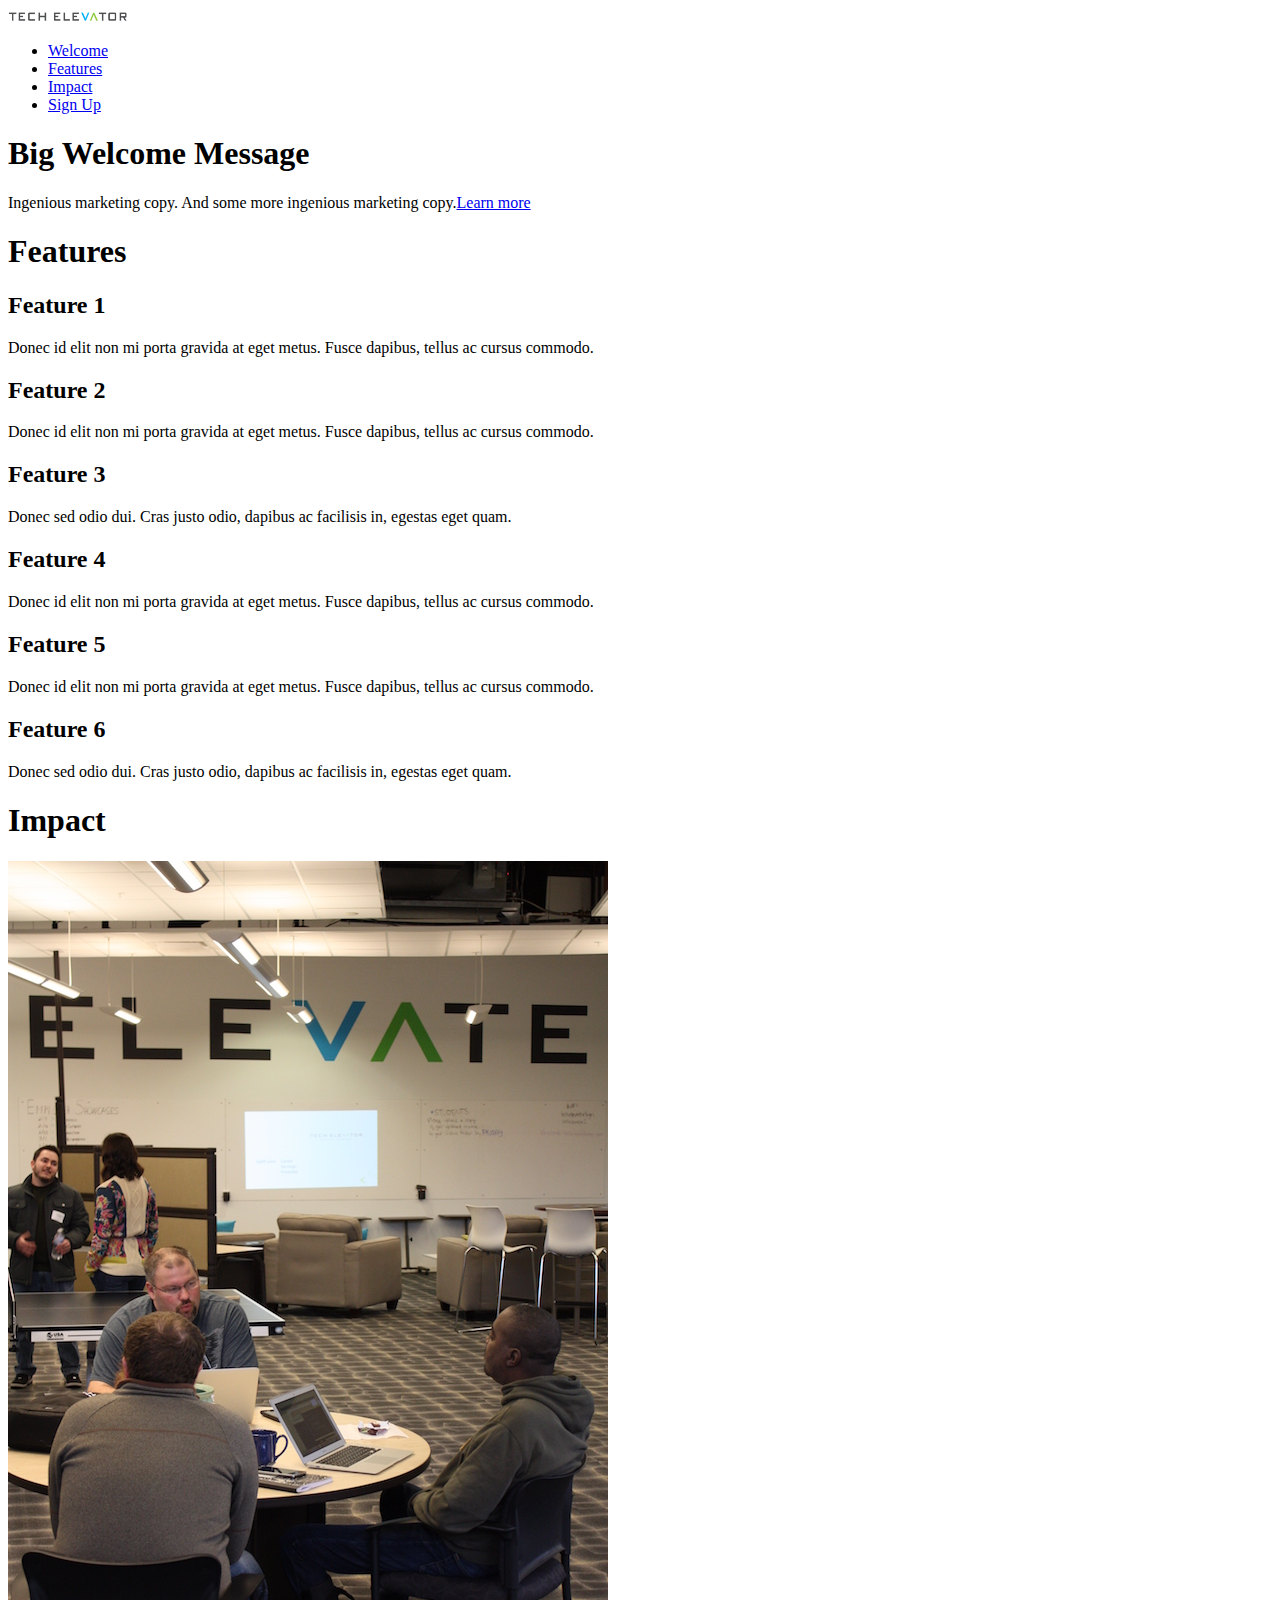
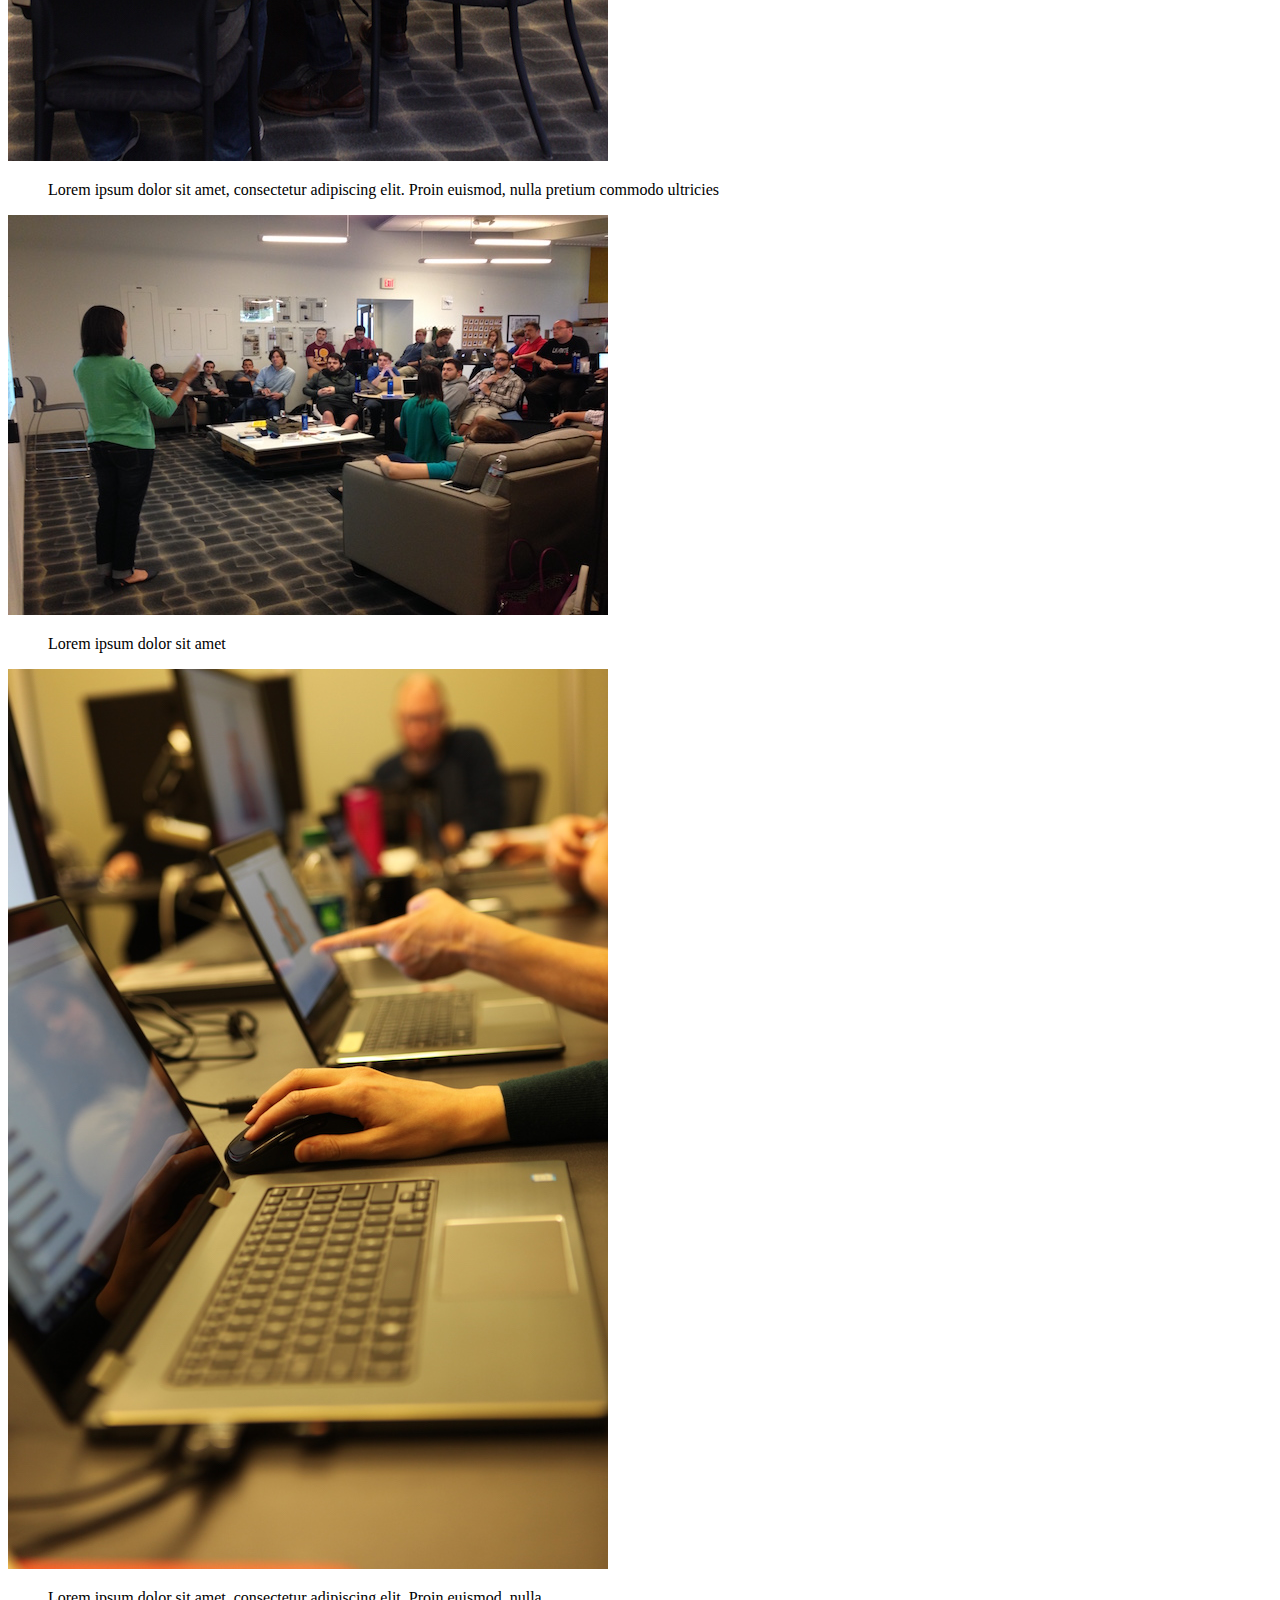
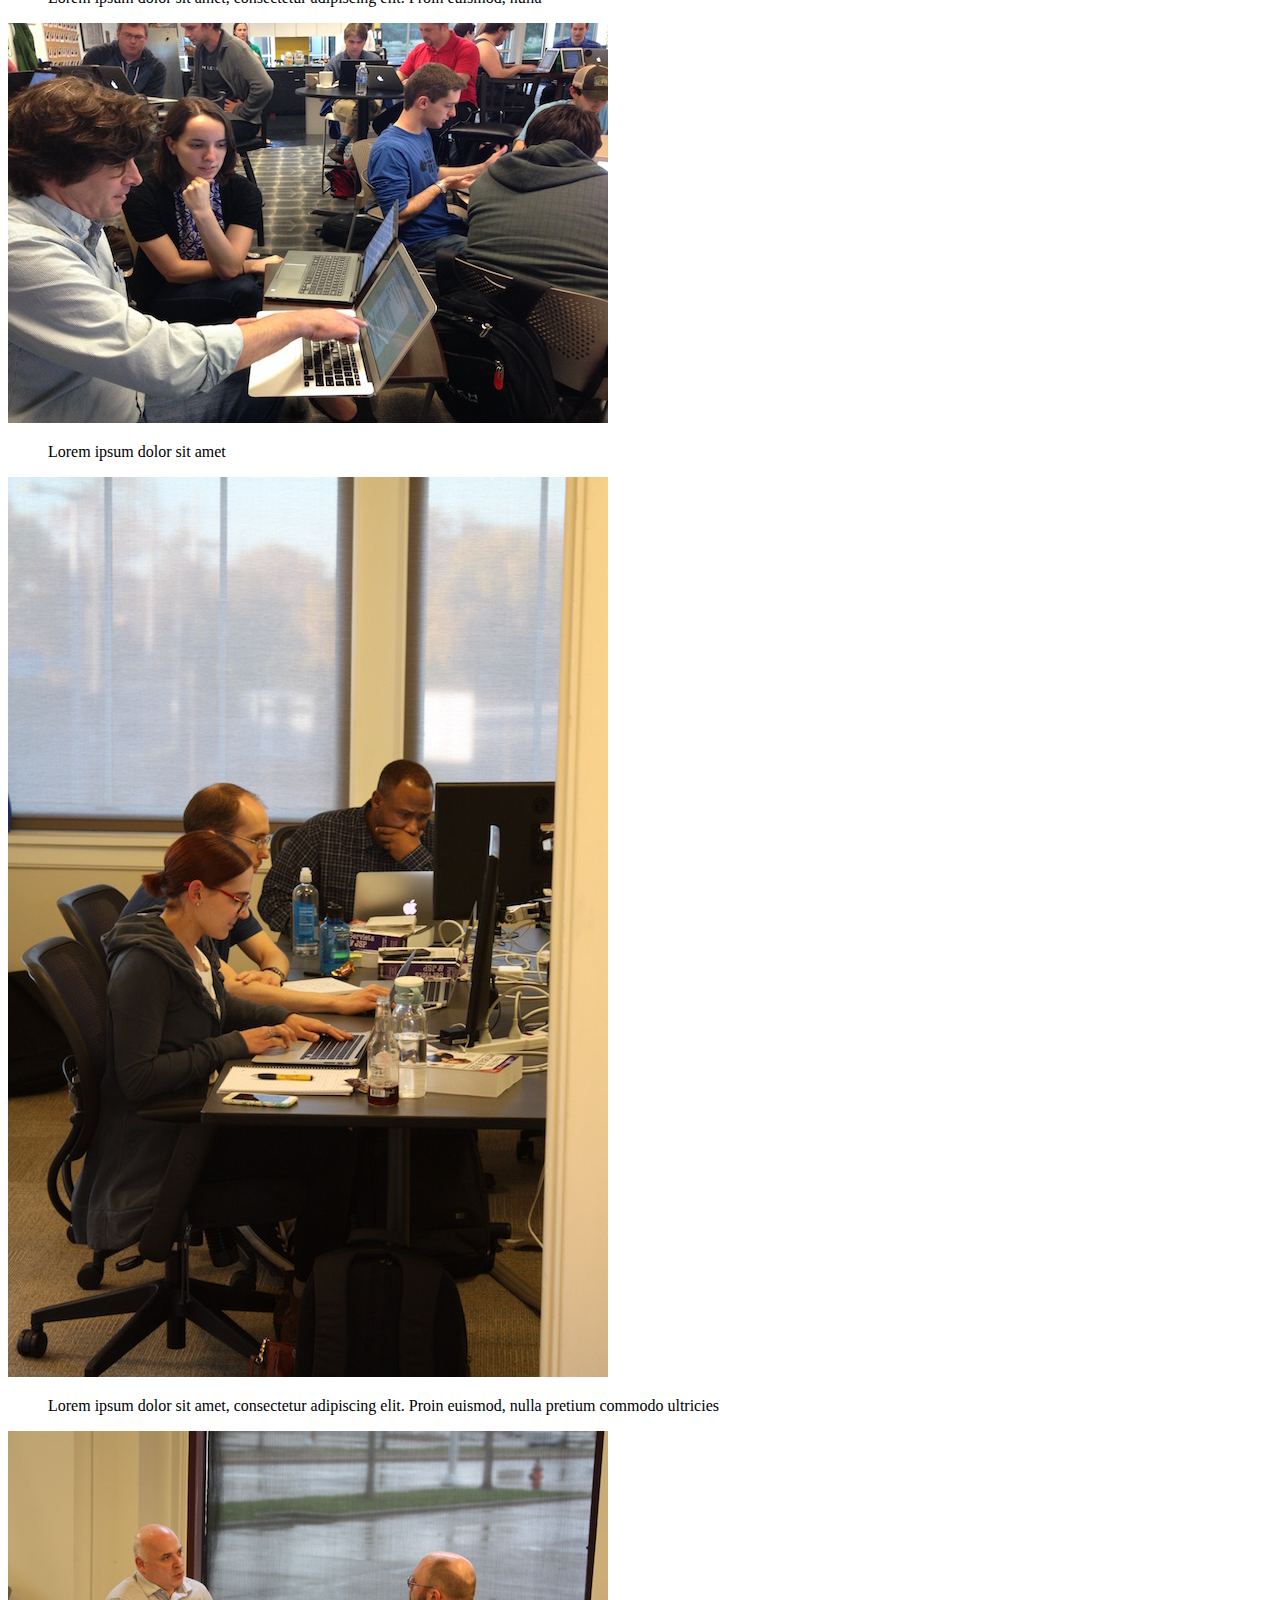
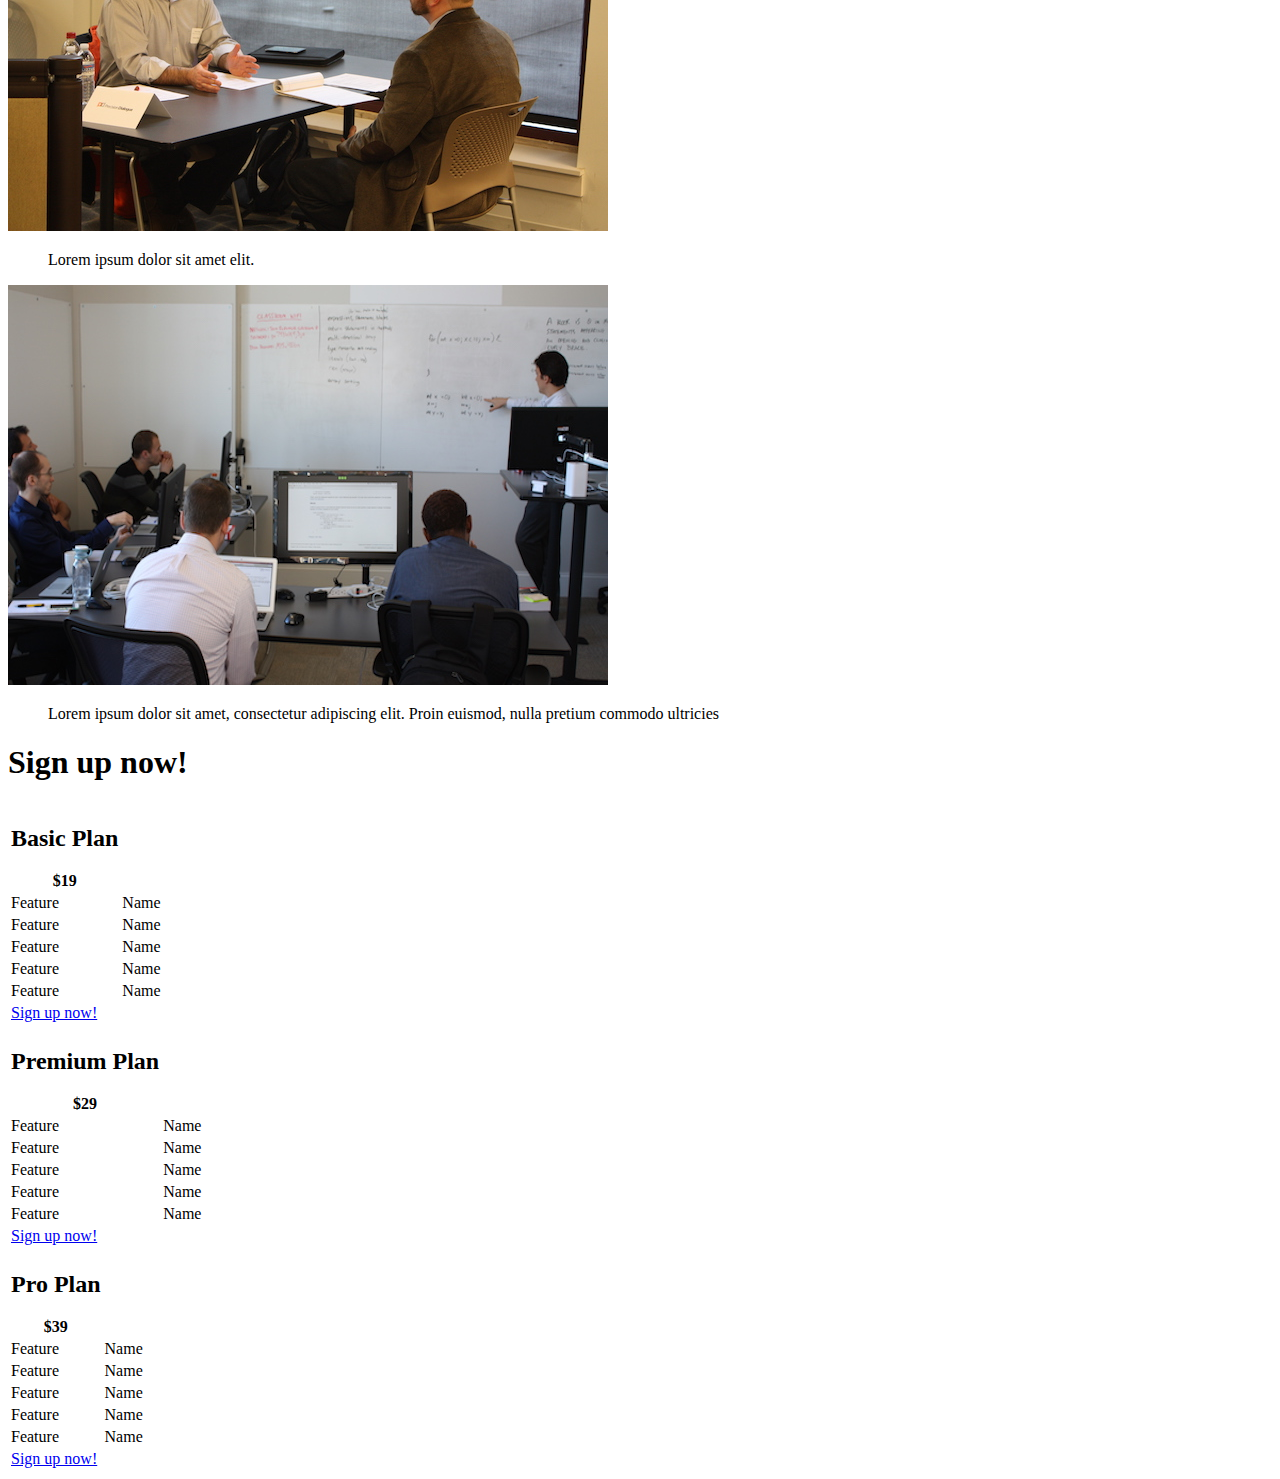
<file: m4-08-twitter-bootstrap-exercises/exercise-1/index.html>
<!DOCTYPE html>
<html>
    <head>
      <meta charset="utf-8">
      <title>Tech Elevator</title>
      <!-- Main Style Sheet
      <link rel="stylesheet" href="css/main.css">
       -->
      <!-- Respond.js for IE 8 or less only -->
      <!--[if (lt IE 9) & (!IEMobile)]>
        <script src="js/vendor/respond.min.js"></script>
      <![endif]-->
    </head>
    <body>
      <header>
        <img src="img/te_logo.png" alt="Tech Elevator" width="120">
        <ul>
          <li><a href="#welcome">Welcome</a></li>
          <li><a href="#features">Features</a></li>
          <li><a href="#impact">Impact</a></li>
          <li><a href="#signup">Sign Up</a></li>
        </ul>
      </header>

      <h1>Big Welcome Message</h1>
      <p>Ingenious marketing copy. And some more ingenious marketing copy.<a href="#features">Learn more</a></p>

      <!-- FEATURES SECTION -->
      <section id="features">
        <h1>Features</h1>
        <h2>Feature 1</h2>
        <p>Donec id elit non mi porta gravida at eget metus. Fusce dapibus, tellus ac cursus commodo. </p>
        <h2>Feature 2</h2>
        <p>Donec id elit non mi porta gravida at eget metus. Fusce dapibus, tellus ac cursus commodo. </p>
        <h2>Feature 3</h2>
        <p>Donec sed odio dui. Cras justo odio, dapibus ac facilisis in, egestas eget quam.</p>
        <h2>Feature 4</h2>
        <p>Donec id elit non mi porta gravida at eget metus. Fusce dapibus, tellus ac cursus commodo. </p>
        <h2>Feature 5</h2>
        <p>Donec id elit non mi porta gravida at eget metus. Fusce dapibus, tellus ac cursus commodo. </p>
        <h2>Feature 6</h2>
        <p>Donec sed odio dui. Cras justo odio, dapibus ac facilisis in, egestas eget quam.</p>
      </section><!-- /.row -->

      <!-- IMPACT SECTION -->
      <section id="impact">
        <h1>Impact</h1>
        <img src="img/photo_one.jpg" alt="Photo One">
        <blockquote><p>Lorem ipsum dolor sit amet, consectetur adipiscing elit. Proin euismod, nulla pretium commodo ultricies</p></blockquote>
        <img src="img/photo_two.jpg" alt="Photo Two">
        <blockquote><p>Lorem ipsum dolor sit amet</p></blockquote>
        <img src="img/photo_three.jpg" alt="Photo Three">
        <blockquote><p>Lorem ipsum dolor sit amet, consectetur adipiscing elit. Proin euismod, nulla</p></blockquote>
        <img src="img/photo_four.jpg" alt="Photo Four">
        <blockquote><p>Lorem ipsum dolor sit amet</p></blockquote>
        <img src="img/photo_five.jpg" alt="Photo Five">
        <blockquote ><p>Lorem ipsum dolor sit amet, consectetur adipiscing elit. Proin euismod, nulla pretium commodo ultricies</p></blockquote>
        <img src="img/photo_six.jpg" alt="Photo Six">
        <blockquote><p>Lorem ipsum dolor sit amet elit.</p></blockquote>
        <img src="img/photo_seven.jpg" alt="Photo Seven">
        <blockquote><p>Lorem ipsum dolor sit amet, consectetur adipiscing elit. Proin euismod, nulla pretium commodo ultricies</p></blockquote>
      </section><!-- /#impact -->

      <!-- SIGNUP SECTION -->
      <section id="signup">
          <h1>Sign up now!</h1>
            <table>
              <thead>
                <tr>
                  <th>
                    <h2>Basic Plan</h2>
                    <div>$19</div>
                  </th>
                </tr>
              </thead>
              <tfoot>
                <tr><td><a href="#">Sign up now!</a></td></tr>
              </tfoot>
              <tbody>
                <tr><td>Feature</td><td>Name</td></tr>
                <tr><td>Feature</td><td>Name</td></tr>
                <tr><td>Feature</td><td>Name</td></tr>
                <tr><td>Feature</td><td>Name</td></tr>
                <tr><td>Feature</td><td>Name</td></tr>
              </tbody>
            </table>
            <table>
              <thead>
                <tr>
                  <th>
                    <h2>Premium Plan</h2>
                    <div>$29</div>
                  </th>
                </tr>
              </thead>
              <tfoot>
                <tr><td><a href="#">Sign up now!</a></td></tr>
              </tfoot>
              <tbody>
                <tr><td>Feature</td><td>Name</td></tr>
                <tr><td>Feature</td><td>Name</td></tr>
                <tr><td>Feature</td><td>Name</td></tr>
                <tr><td>Feature</td><td>Name</td></tr>
                <tr><td>Feature</td><td>Name</td></tr>
              </tbody>
            </table>
            <table>
              <thead>
                <tr>
                  <th>
                    <h2>Pro Plan</h2>
                    <div>$39</div>
                  </th>
                </tr>
              </thead>
              <tfoot>
                <tr><td><a href="#">Sign up now!</a></td></tr>
              </tfoot>
              <tbody>
                <tr><td>Feature</td><td>Name</td></tr>
                <tr><td>Feature</td><td>Name</td></tr>
                <tr><td>Feature</td><td>Name</td></tr>
                <tr><td>Feature</td><td>Name</td></tr>
                <tr><td>Feature</td><td>Name</td></tr>
              </tbody>
            </table>
      </section><!-- /#signup -->

</body>
</html>
</file>
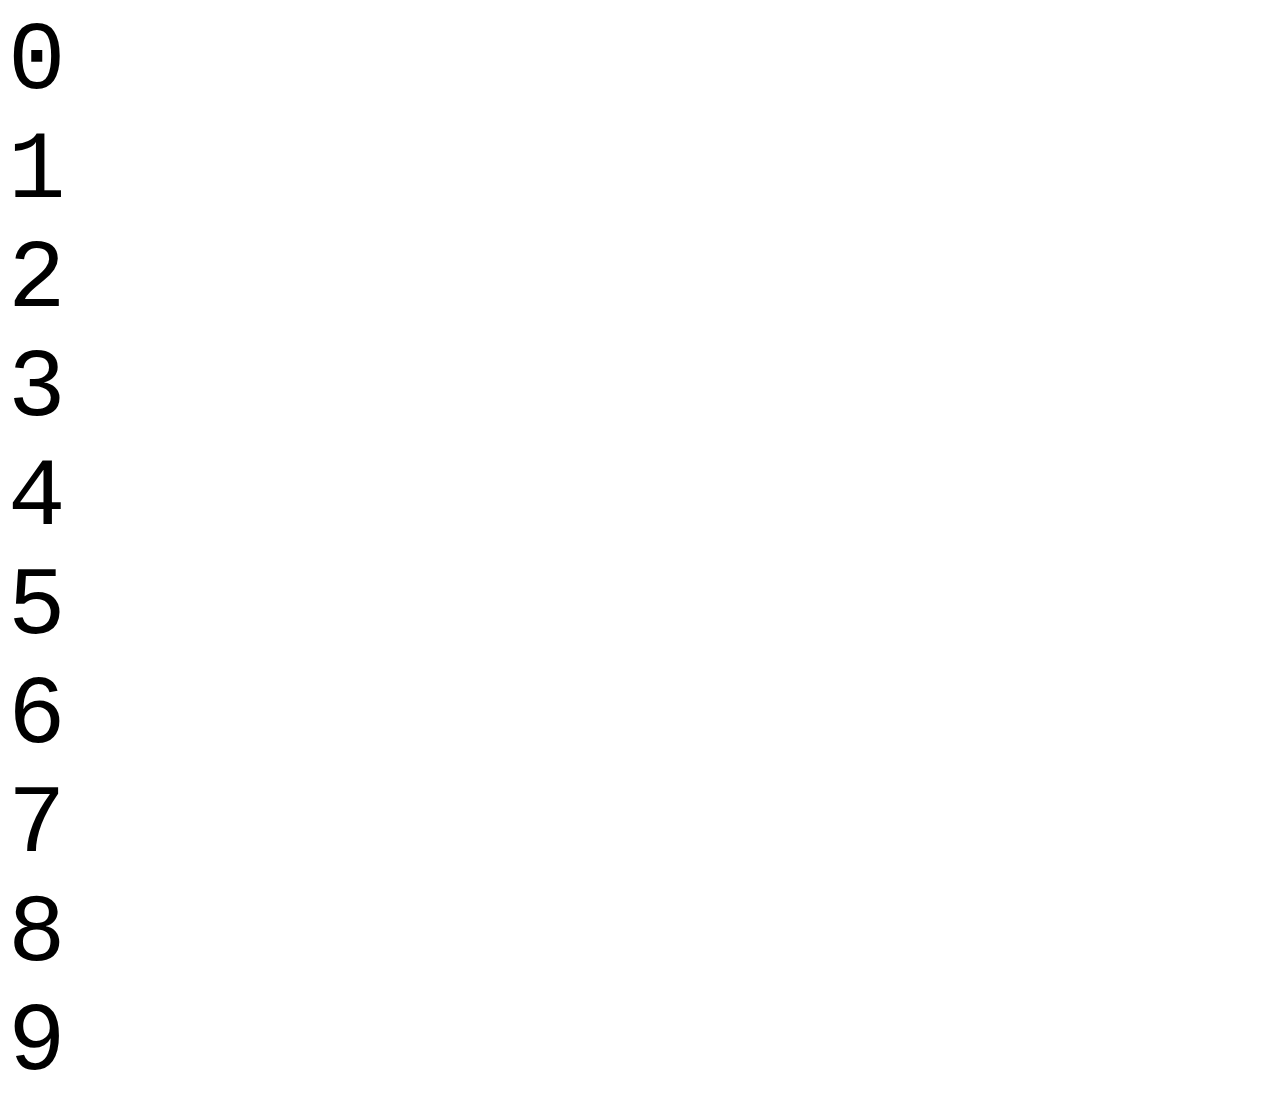
<file: m3-01-css-selectors-and-layouts-exercises/src/main/webapp/index.html>
<!DOCTYPE html>
<html>
<head>
  <title>Fun with Blocks</title>
  <link rel="stylesheet" href="fun-with-blocks.css">
</head>
<body>
  <div class="layer">
    <div id="box_0" class="box even">
      0
    </div>
  </div>
  <div class="layer">
    <div id="box_1" class="box odd">
      1
    </div>
    <div id="box_2" class="box even">
      2
    </div>
  </div>
  <div class="layer">
    <div id="box_3" class="box odd">
      3
    </div>
    <div id="box_4" class="box even">
      4
    </div>
    <div id="box_5" class="box odd">
      5
    </div>
  </div>
  <div class="layer">
    <div id="box_6" class="box even">
      6
    </div>
    <div id="box_7" class="box odd">
      7
    </div>
    <div id="box_8" class="box even">
      8
    </div>
    <div id="box_9" class="box odd">
      9
    </div>
  </div>
</body>
</html>
</file>
<file: m3-01-css-selectors-and-layouts-exercises/src/main/webapp/fun-with-blocks.css>
html {
  font: 96px Courier;
}
</file>
